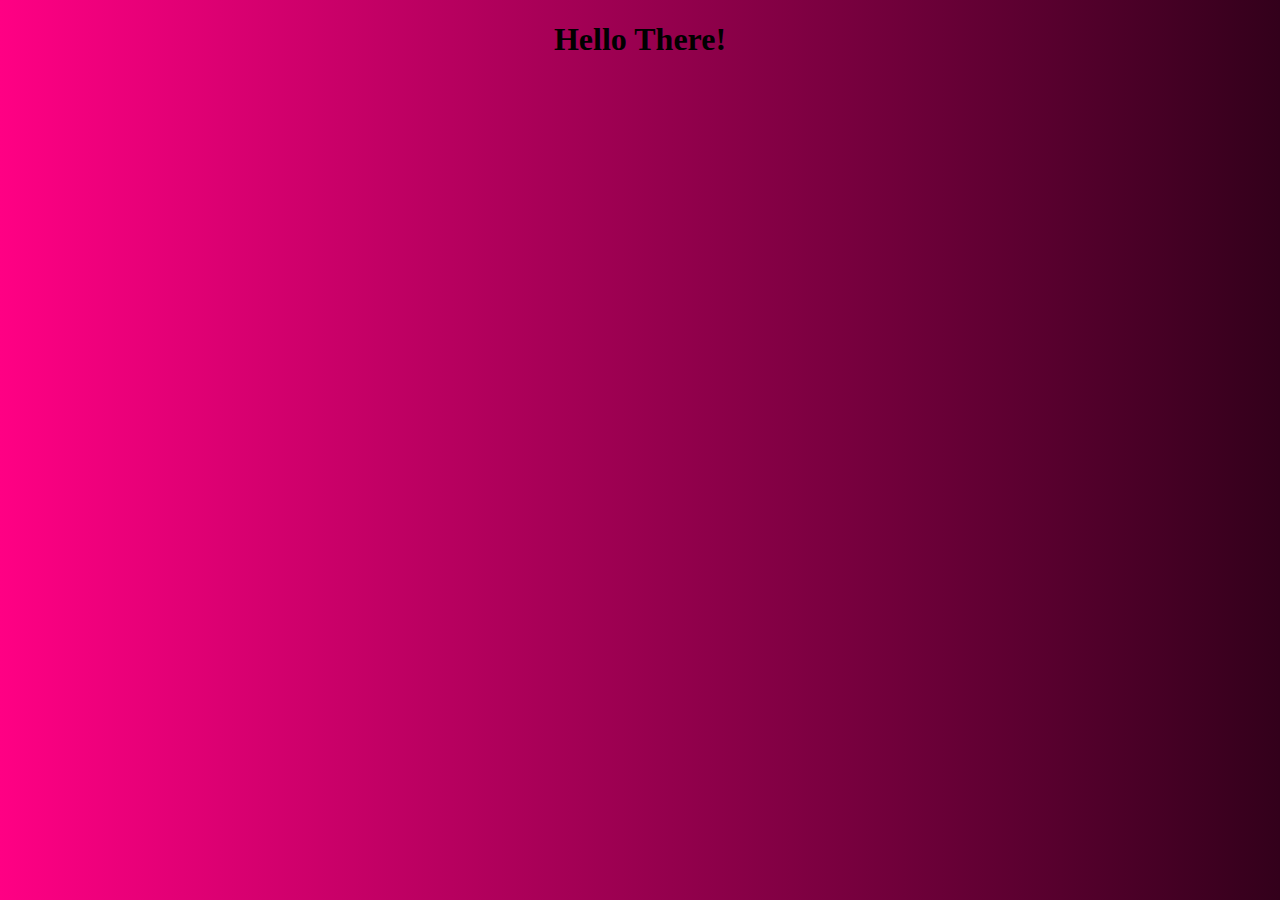
<file: index.html>
<!DOCTYPE html>
<html lang="en">
<head>
  <meta charset="UTF-8">
  <meta http-equiv="X-UA-Compatible" content="IE=edge">
  <meta name="viewport" content="width=device-width, initial-scale=1.0">
  <link rel="stylesheet" href="style.css">
  <title>Test Deploy</title>
</head>
<body>
  <H1>Hello There!</H1>

</body>
</html>
</file>
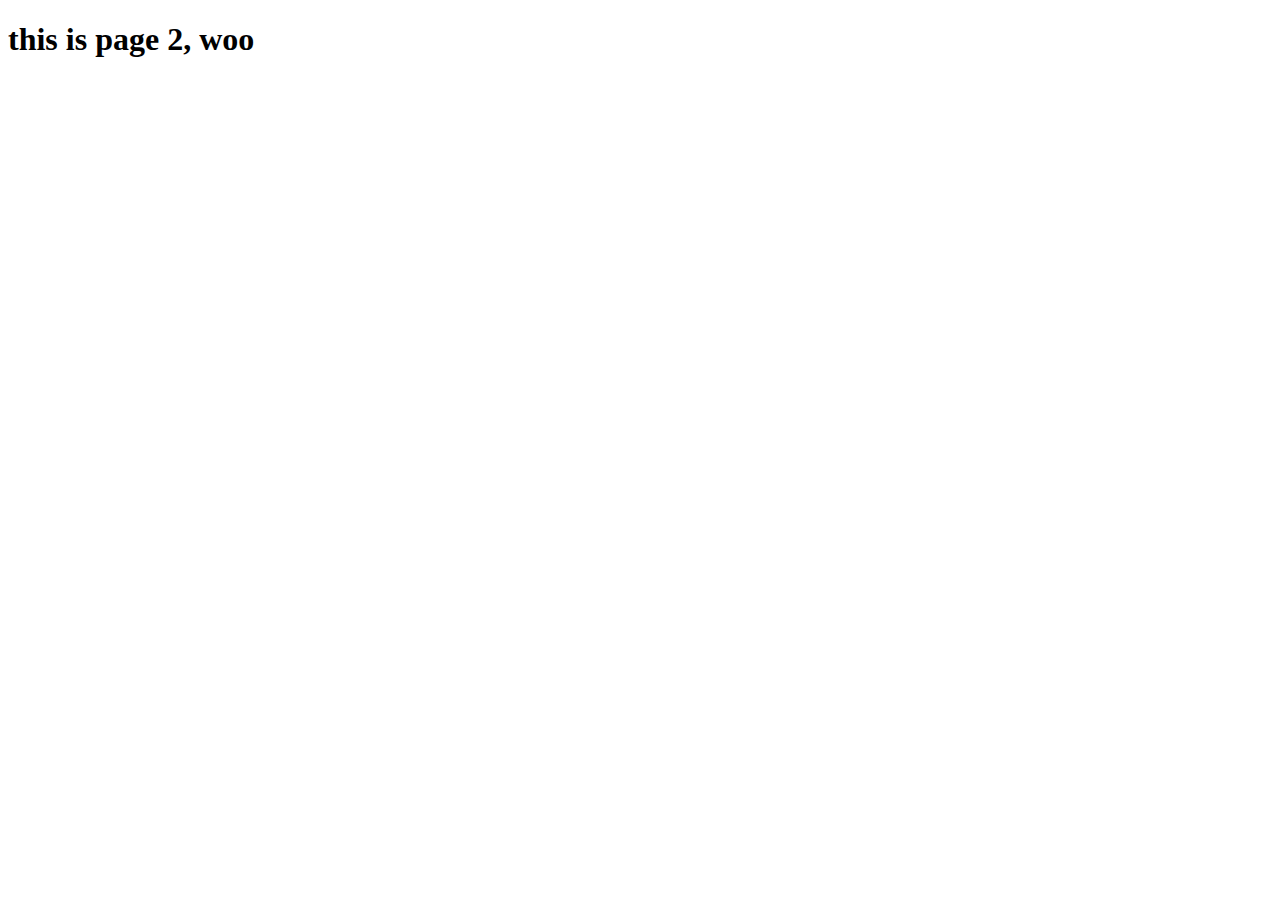
<file: index2.html>
<!DOCTYPE html>
<html lang="en">
<head>
  <meta charset="UTF-8">
  <meta http-equiv="X-UA-Compatible" content="IE=edge">
  <meta name="viewport" content="width=device-width, initial-scale=1.0">
  <title>test</title>
</head>
<body>
  <h1>this is page 2, woo</h1>
</body>
</html>
</file>
<file: style.css>
body { 
  background: linear-gradient(to right, #ff0084, #33001b); 
  background-attachment: fixed;
  background-size: cover;
  background-position: center ;
  text-align: center;
}
</file>
